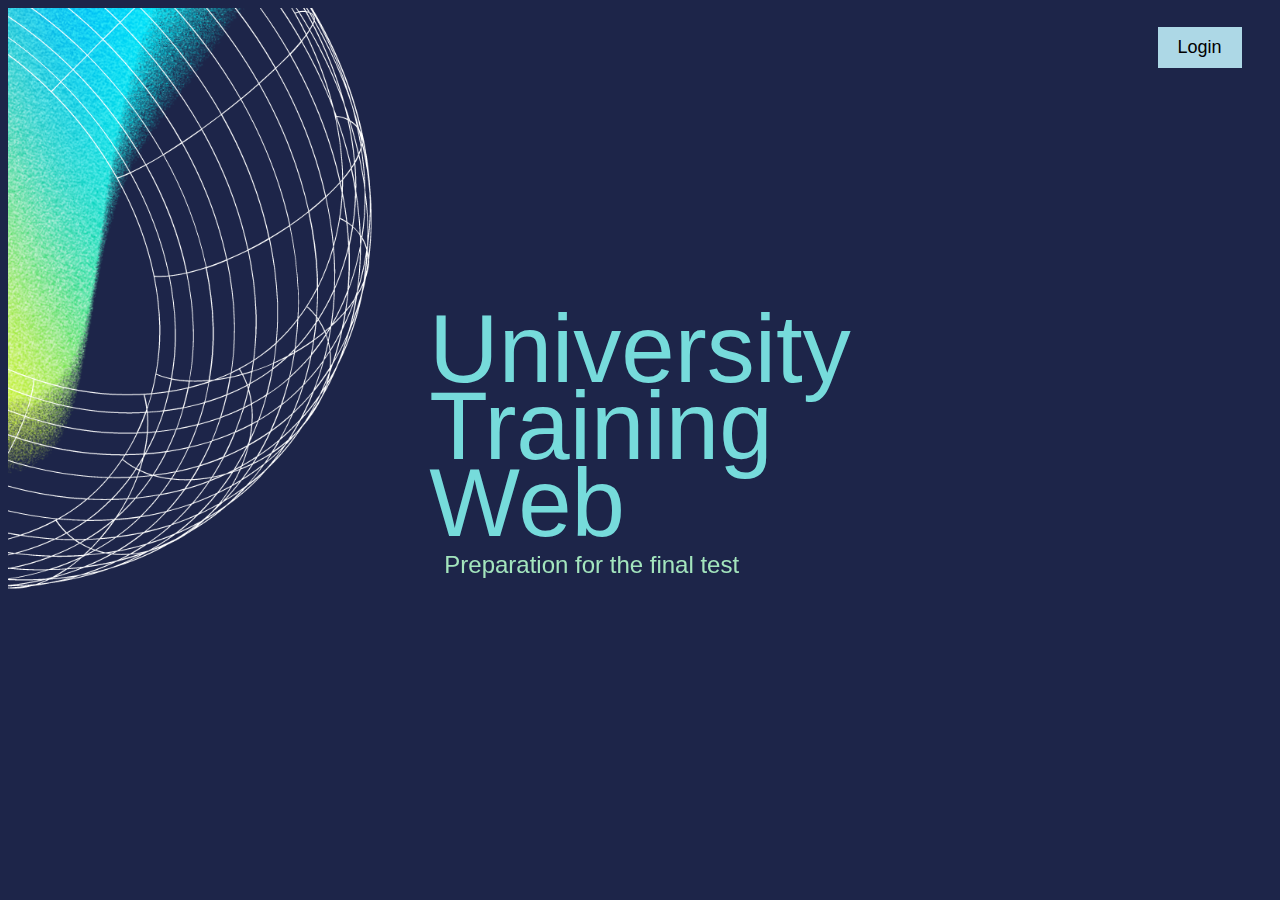
<file: index.html>
<!DOCTYPE html>
<html lang="en">
<head>
  <meta charset="UTF-8">
  <meta http-equiv="X-UA-Compatible" content="IE=edge">
  <meta name="viewport" content="width=device-width, initial-scale=1.0">
  <title>Login Page</title>
  <link rel="stylesheet" href="style.css">
</head>
<body>
  <div id="container">
    <div id="opening">University<br>Training<br>Web</div>
    <div id="mid">Preparation for the final test</div>    
  </div>
  <div id="image">
    <img src="pictures/object.png" id="object">
  </div>
  <div id="loginContain">
    <button id="login">
      Login
    </button>
    <div id="logIn-box">
      <div id="choice">
        <button id="Sign-in">Log in</button>
        <button id="Register">Register</button>
      </div>
      <div id="input-container1">
        <input type="text" placeholder="User name">
        <input type="text" placeholder="Password">
        <button id="create">Sign in</button>
      </div>
      <div id="input-container2">
        <input type="text" placeholder="User name" id="usernameRes">
        <input type="text" placeholder="Email" id="emailRes">
        <input type="text" placeholder="Password" id="passRes">
        <button id="create">Create new account</button>
      </div>
    </div>
  </div>

  <script src="index.js"></script>
</body>
</html>
</file>
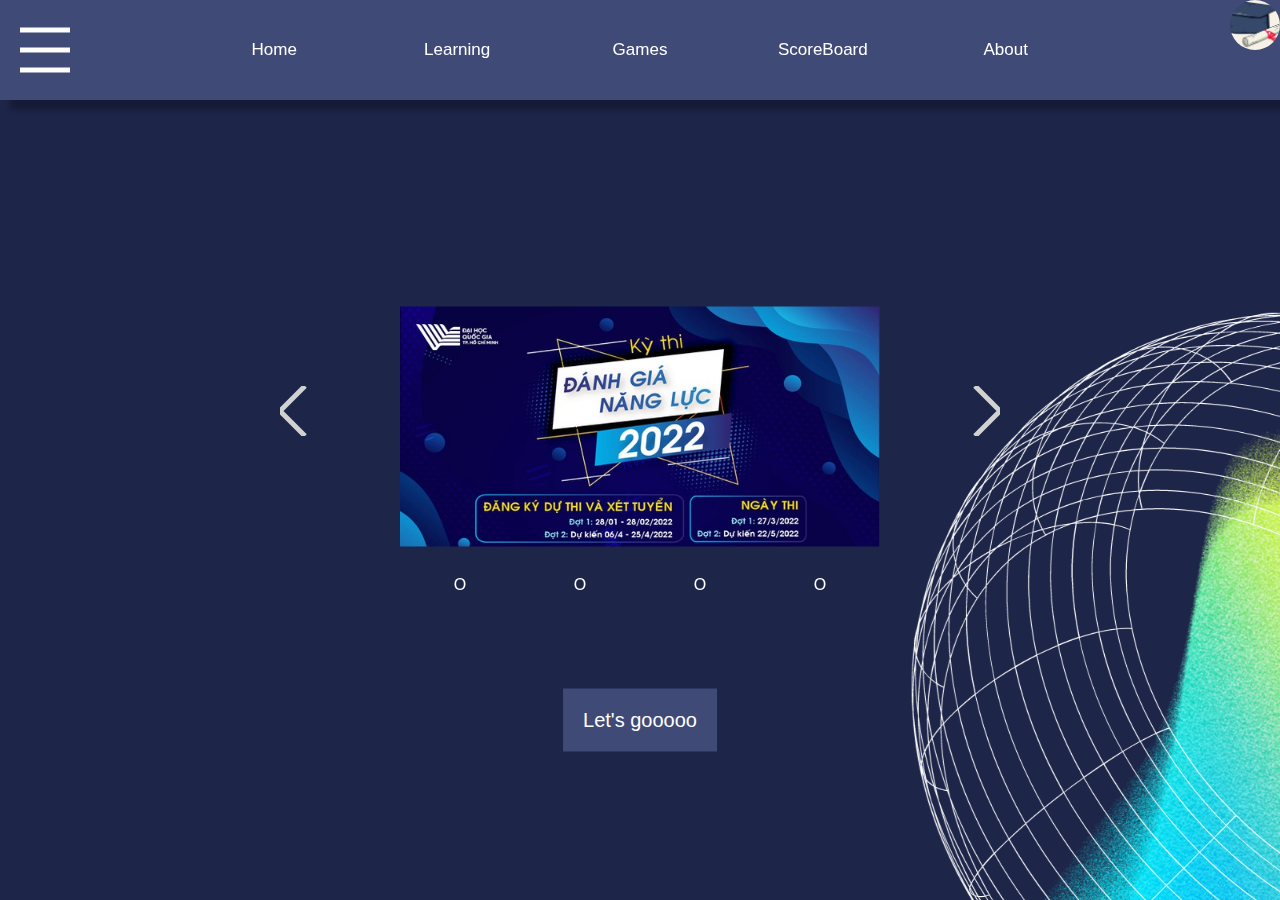
<file: HomePage.html>
<!DOCTYPE html>
<html lang="en">
<head>
  <meta charset="UTF-8">
  <meta http-equiv="X-UA-Compatible" content="IE=edge">
  <meta name="viewport" content="width=device-width, initial-scale=1.0">
  <title>Home Page</title>
  <link rel="stylesheet" href="HomePage.css">
  <link rel="stylesheet" href="top-bar.css">
</head>
<body>

  <div id="top-bar"> 
    <canvas id="menuicon" width="50" height="50"></canvas>
    <a id="navigate" href="HomePage.html">Home</a>
    <a id="navigate" href="Subject.html">Learning</a>
    <a id="navigate" href="#">Games</a>
    <a id="navigate" href="#">ScoreBoard</a>
    <a id="navigate" href="#">About</a>
    <img id="logo" src="pictures/logo(withtext).jpg"> 
  </div>

  <div id="page-center">
    <div id="arrow-left">
      <canvas id="arrow-left-canvas" height="50" width="50"></canvas>
    </div>
    <div id="information">
      <img id="center" src="pictures/center-one.jpeg">
      <div id="dots">
        <p>O</p>
        <p>O</p>
        <p>O</p>
        <p>O</p>
      </div>
      
    </div>
    
    <div id="arrow-right">
      <canvas id="arrow-right-canvas" height="50" width="50"></canvas>
    </div>
  </div>
  <button id="start">Let's gooooo</button>
  <img id="backgr" src="pictures/object.png">

  <script src="HomePage.js"></script>
</body>
</html>
</file>
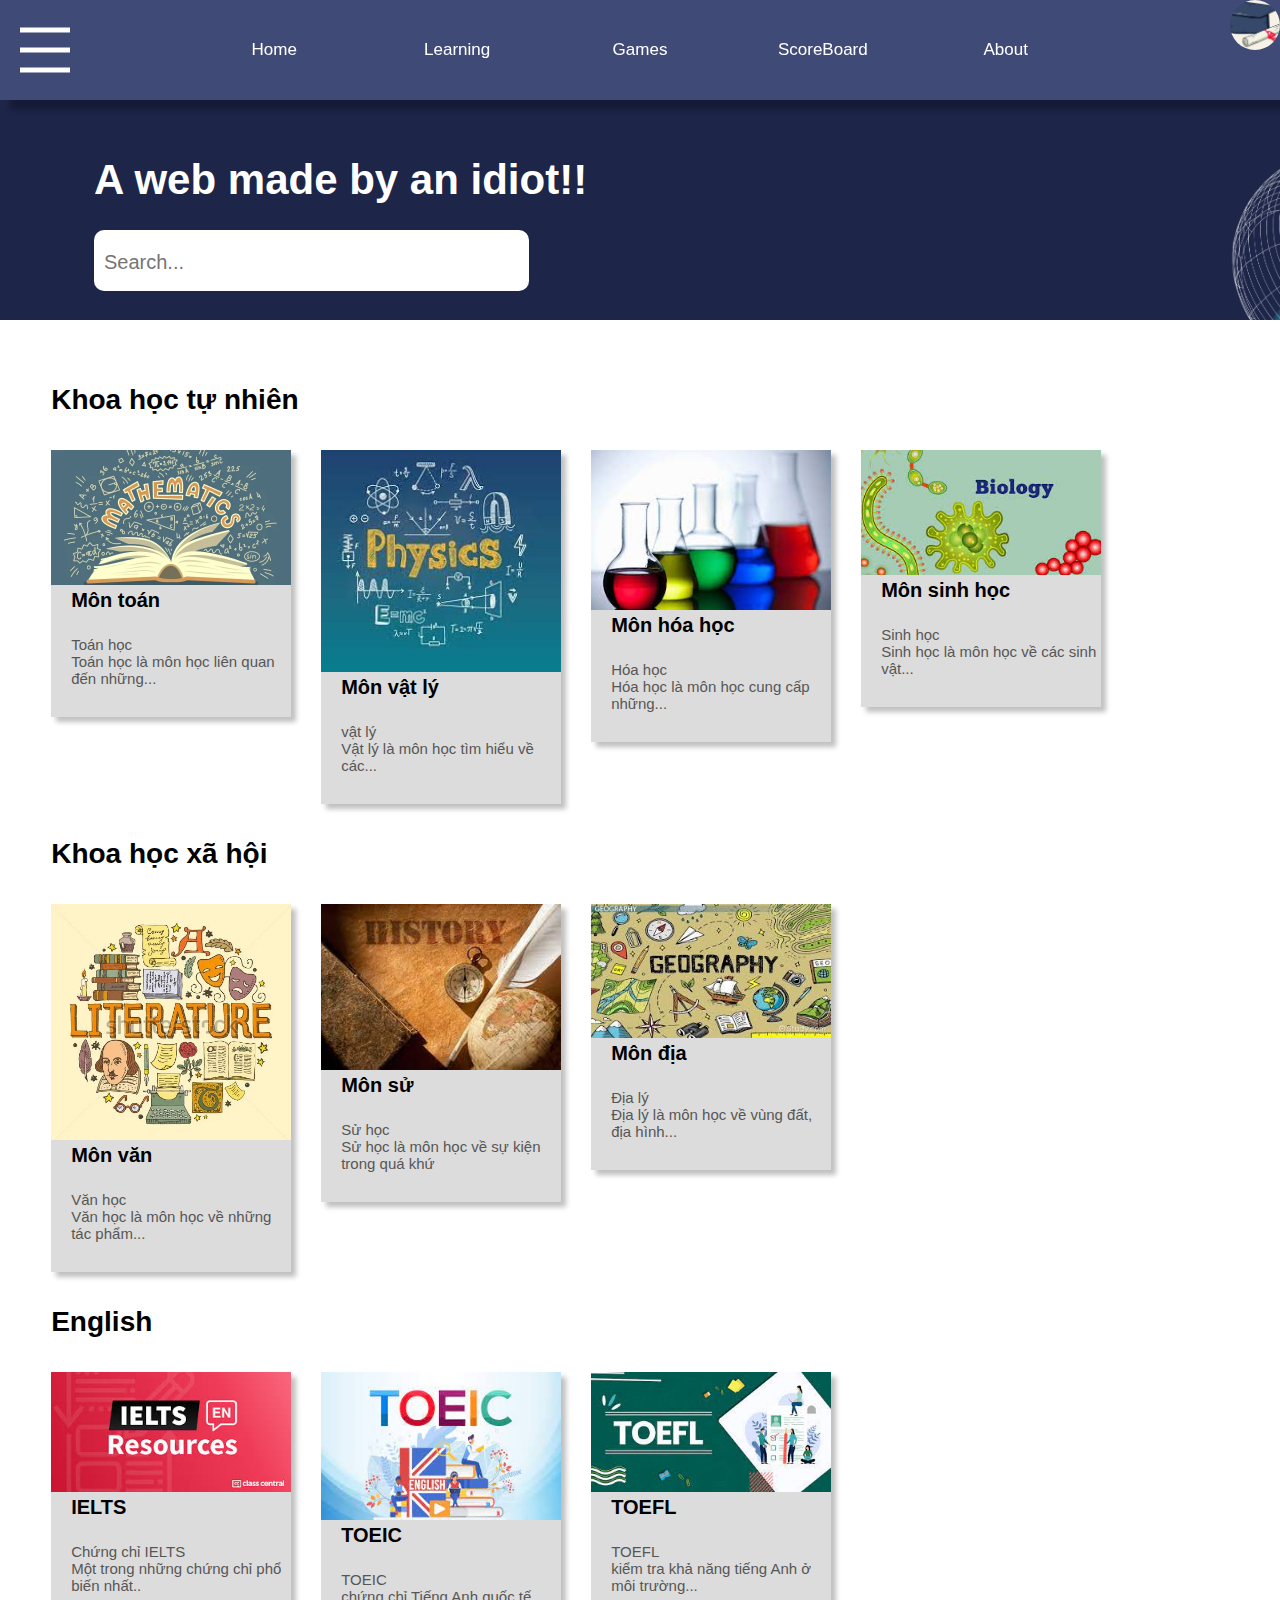
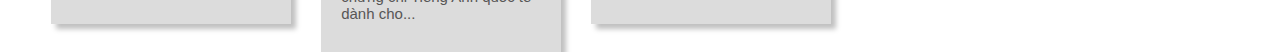
<file: Subject.html>
<!DOCTYPE html>
<html lang="en">
<head>
  <meta charset="UTF-8">
  <meta http-equiv="X-UA-Compatible" content="IE=edge">
  <meta name="viewport" content="width=device-width, initial-scale=1.0">
  <title>Choices</title>
  <link rel="stylesheet" href="Subject.css">
  <link rel="stylesheet" href="top-bar.css"> 
</head>
<body>
  
  <div id="top-bar"> 
    <canvas id="menuicon" width="50" height="50"></canvas>
    <a id="navigate" href="HomePage.html">Home</a>
    <a id="navigate" href="Subject.html">Learning</a>
    <a id="navigate" href="#">Games</a>
    <a id="navigate" href="#">ScoreBoard</a>
    <a id="navigate" href="#">About</a>
    <img id="logo" src="pictures/logo(withtext).jpg"> 
  </div>
  <div id="search-container">
    <div id="child">
      <div id="quotes"><h2>A web made by an idiot!!</h2></div>
      <input type="text" placeholder="Search..." id="search-bar">
    </div>
    <img id="object" src="pictures/object.png">
  </div>
  
  <div id="subjects">
    <div id="KHTN">
      <div id="title">Khoa học tự nhiên</div>
      <div id="subject-KHTN">
        <div id="math">
          <div id="card">
            <div id="visual"><img id="front-sight" src="pictures/Math.webp"></div>
            <div id="text">Môn toán</div>
            <div id="description">Toán học<br>Toán học là môn học liên quan đến những...</div>
          </div>
        </div>
        <div id="physics">
          <div id="card">
              <div id="visual"><img id="front-sight" src="pictures/physic.jpg"></div>
              <div id="text">Môn vật lý</div>
              <div id="description">vật lý<br>Vật lý là môn học tìm hiểu về các...</div>
          </div>
        </div>
        <div id="chemistry">
          <div id="card">
            <div id="visual"><img id="front-sight" src="pictures/chemistry.jpg"></div>
            <div id="text">Môn hóa học</div>
            <div id="description">Hóa học<br>Hóa học là môn học cung cấp những...</div>
        </div>
        </div>
        <div id="biology">
          <div id="card">
            <div id="visual"><img id="front-sight" src="pictures/biology.jpg"></div>
            <div id="text">Môn sinh học</div>
            <div id="description">Sinh học<br>Sinh học là môn học về các sinh vật...</div>
        </div>
        </div>
      </div>
    </div>
  
    <div id="KHXH">
      <div id="title">Khoa học xã hội</div>
      <div id="subject-KHXH">
        <div id="literature">
          <div id="card">
            <div id="visual"><img id="front-sight" src="pictures/literature.webp"></div>
            <div id="text">Môn văn</div>
            <div id="description">Văn học<br>Văn học là môn học về những tác phẩm...</div>
          </div>
        </div>
        <div id="history">
          <div id="card">
            <div id="visual"><img id="front-sight" src="pictures/history.jpg"></div>
            <div id="text">Môn sử</div>
            <div id="description">Sử học<br>Sử học là môn học về sự kiện trong quá khứ</div>
          </div>
        </div>
        <div id="Geography">
          <div id="card">
            <div id="visual"><img id="front-sight" src="pictures/geography.jpg"></div>
            <div id="text">Môn địa</div>
            <div id="description">Địa lý<br>Địa lý là môn học về vùng đất, địa hình...</div>
          </div>
        </div>
      </div>
    </div>
  
    <div id="English">
      <div id="title">English</div>
      <div id="subject-English">
        <div id="IELTS">
          <div id="card">
            <div id="visual"><img id="front-sight" src="pictures/ielts.jpg"></div>
            <div id="text">IELTS</div>
            <div id="description">Chứng chỉ IELTS<br>Một trong những chứng chỉ phổ biến nhất.. </div>
          </div>
        </div>
        <div id="TOEIC">
          <div id="card">
            <div id="visual"><img id="front-sight" src="pictures/TOEIC.jpg"></div>
            <div id="text">TOEIC</div>
            <div id="description">TOEIC<br>chứng chỉ Tiếng Anh quốc tế dành cho...</div>
          </div>
        </div>
        <div id="TOEFL">
          <div id="card">
            <div id="visual"><img id="front-sight" src="pictures/TOEFL.jpg"></div>
            <div id="text">TOEFL</div>
            <div id="description">TOEFL<br>kiểm tra khả năng tiếng Anh ở môi trường...</div>
          </div>
        </div>
      </div>
    </div>
  </div>

  <script src="Subject.js"></script>
</body>
</html>
</file>
<file: style.css>
*{
  font-family: Arial;
}

button{
  cursor: pointer;
}

body{
  background-color:#1d2549;
}

#opening{
  color:#76dbdb;
  font-size: 600%;
  line-height: 80%;
}

#mid{
  color:#a3e5bd;
  font-size: 150%;
  line-height: 200%;
  margin-left: 15px;
}

#container{ 
  position: fixed;
  top: 50%;
  left: 50%;
  transform: translate(-50%,-50%);
}

#object{
  width: 30%;
  min-width: 250px;
}

#login{
  background-color: lightblue;
  position: absolute;
  top:3%;
  right:3%;
  padding:10px 20px;
  border: none;
  font-size: 18px;
}

#logIn-box{
  position: absolute;
  top:50%;
  left: 50%;
  transform: translate(-50%,-50%);
  border: white 5px solid;
  border-radius: 15px;
  height: fit-content;
  width: 70%;
  max-width: 500px;
  display: none;
}

#choice{
  display: grid;
  grid-template-columns: 1fr 1fr;
  text-align: center;
}

#Sign-in,#Register{
  background-color: #9cebb1;
  margin-top:0;
  padding:10px 20px;
  border: white 3px solid;
  border-radius: 2px;
  font-size: 20px;
  font-weight: bold;
}

#input-container1{
  display: grid;
  grid-template-columns: 98%;
  justify-content: center;
  position: relative;
  
}

#input-container2{
  display: grid;
  grid-template-columns: 98%;
  justify-content: center;
  position: relative;
  top:50%;
  display: none;
  
}

input{
  margin:20px;
  padding:10px 10px;
  width: 90%;
  max-width: 300px;
  font-size: 20px;
  border: none;
  border-radius: 15px;
  background-color: rgb(207, 207, 207);
}

#create{
  position: relative;
  top:200%;
  background-color: #9cebb1;
  padding:10px;
  font-size: 20px;
}
</file>
<file: HomePage.css>
*{
  font-family: Arial, Helvetica, sans-serif;
  margin: 0;
}

body{
  background-color:#1d2549;
}


#page-center{
  width: 45em;
  height: 20em;
  position: absolute;
  left:50%;
  top:50%;
  transform: translate(-50%,-50%);
  display: flex;
  justify-content: space-between;
  z-index: -1;
}

#arrow-right-canvas,#arrow-left-canvas{
  cursor: pointer;
  position: relative;
  top:30%;
}



#information{
  position: absolute;
  left:50%;
  top:50%;
  transform: translate(-50%,-50%);
}

#center{
  width: 30em;
  height: 15em;
}

#dots{
  display: grid;
  grid-template-columns: 1fr 1fr 1fr 1fr;
  text-align: center;
  color: white;
  margin-top:25px;
}

#backgr{
  transform: rotate(180deg);
  width: 30%;
  max-width: 400px;
  position: fixed;
  right: 0;
  bottom: 0;
  z-index: -2;
}

#start{
  background-color: #404a77;
  font-size: 20px;
  color:white;
  border: none;
  position: absolute;
  left:50%;
  top:80%;
  transform: translate(-50%,-50%);
  cursor: pointer;
  padding: 20px 20px;
}
</file>
<file: top-bar.css>
#menuicon{
  position: relative;
  cursor: pointer;
  left:20px;
}
#navigate{
  cursor: pointer;
  padding:20px 20px;
  text-decoration: none;
  color:white;
  font-size: 17px;
  transition: all 0.25s;
}
#navigate:hover{
  border-bottom:black solid ;
}
#logo{
  width: 50px;
  height: 50px;
  border-radius: 25px;
  object-fit: cover;
  position: absolute;
  top: 0;
  right: 0;
}
#top-bar{
  position: fixed;
  left: 0;
  top: 0;
  align-items: center;
  display: grid;
  text-align: center;
  grid-template-columns: 1fr 1fr 1fr 1fr 1fr 1fr 1fr;
  background-color: #404a77;
  width: 100%;
  height: 100px;
  box-shadow: 10px 10px 5px rgba(0, 0, 0, 0.25);
  justify-content: space-between;
}
</file>
<file: Subject.css>
*{
  font-family: Arial, Helvetica, sans-serif;
}




#myCanvas{
  position: fixed;
  left:20px;
  top:20px;
  cursor: pointer;
}

#search-container{
  position: absolute;
  top:100px;
  background-color: #1d2549;
  left:0;
  right:0;
  width: 100%;
  height: 10em;
  padding:30px 30px 30px 30px;
  text-align: left;
  text-size-adjust: 100%;
  z-index: -1;
}

#quotes{
  color: white;
  font-size: 28px;
  line-height: 30px;
  font-weight: bold;
}

#search-bar{
  font-size: 20px;
  font-weight: 400;
  height: 45px;
  line-height: 20px;
  padding-bottom: 6px;
  padding-left: 10px;
  width: 380px;
  padding-right:45px;
  padding-top:10px;
  border: none;
  border-radius: 10px;
}

#search-bar:focus{
  outline-style:groove;
}

#child{
  margin-left: 5%;
}

#object{
  height: 80%;
  position:absolute;
  bottom:0;
  right: 0;
  transform: rotate(180deg);
  z-index: -2;
}

#subjects{
  position: absolute;
  top:350px;
  left:4%;
  z-index: -1;
}

#title{
  font-size: 28px;
  line-height: 100px;
  font-weight: bold;
}

#subject-KHTN,#subject-KHXH,#subject-English{
  display: grid;
  grid-template-columns: 1fr 1fr 1fr 1fr;
  column-gap: 30px;
}

#card{
  box-shadow: 5px 5px 5px rgba(0, 0, 0, 0.25);
  width: 15em;
  background-color: gainsboro;
  cursor: pointer;
  transition: all 0.15s;
}
#card:hover{
  box-shadow: 10px 10px 10px rgba(255, 0, 0, 0.25);
  margin-right: 10px;
  margin-bottom: 10px;
}

#text{
  font-size: 20px;
  font-weight: bold;
  margin-left: 20px;
}

#description{
  font-size: 15px;
  color: rgb(87, 86, 86);
  margin-top: 10%;
  padding-bottom: 30px;
  margin-left: 20px;
}

#front-sight{
  width: 15em;
}

#math,#physic,#chemistry,#biology{
  width: fit-content;
}
</file>
